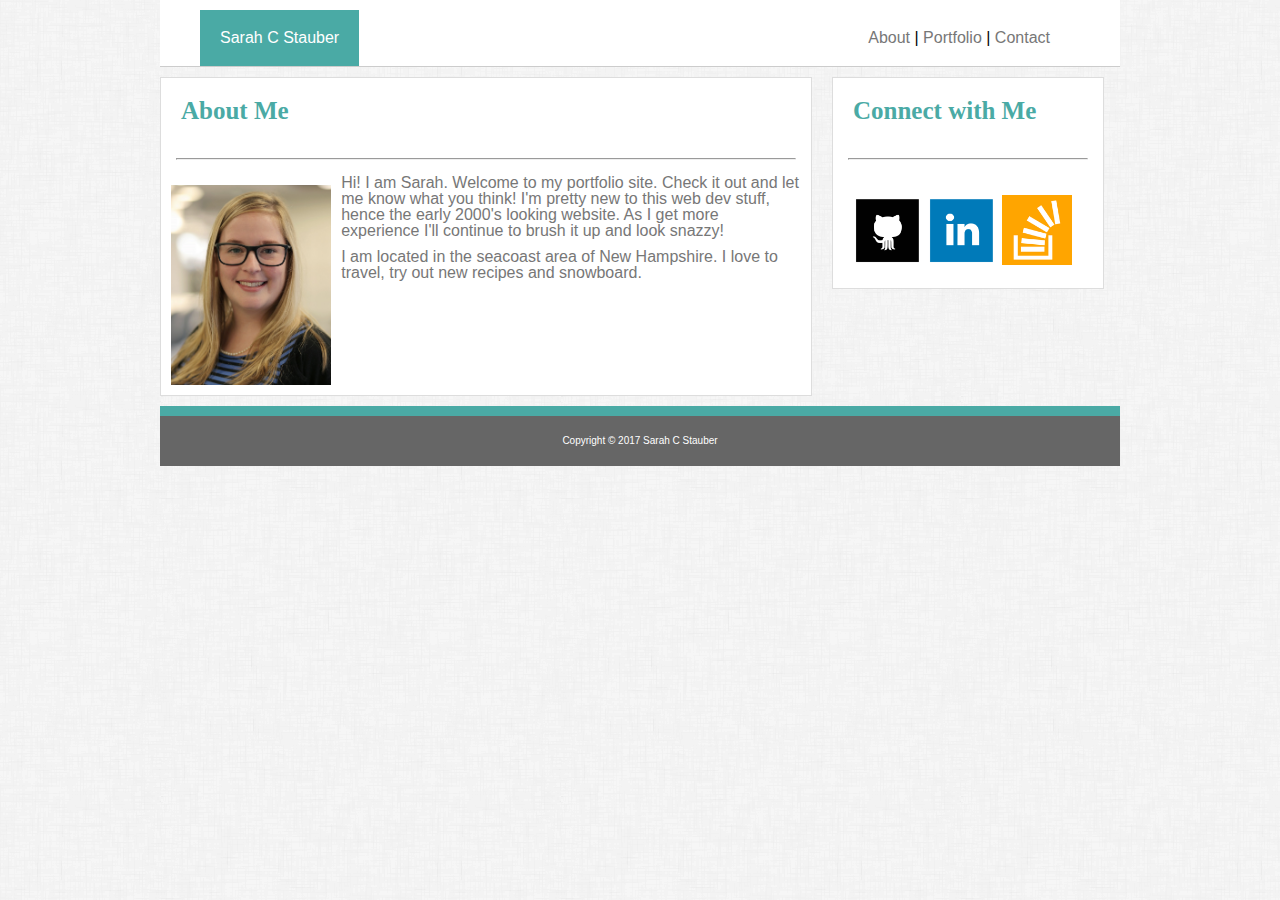
<file: index.html>
<!DOCTYPE html>
<html>
<head>
	<title>Sarah C Stauber</title>
	<link rel="stylesheet" href="assets/css/reset.css">
	<link rel="stylesheet" href="assets/css/style.css">

</head>
<body class="container">


	
		<nav class="container clearfix">
			<div class="nameNav">
				<h1>Sarah C Stauber</h1>
			</div>

			<div class="pageNav">
				<a href="index.html">About</a> |
				<a href="portfolio.html">Portfolio</a> |
				<a href="contact.html">Contact</a>
			</div>
		</nav>

		<div class="container clearfix">
			<section class="aboutMe">
				<h1 class="pageHeader">About Me</h1>
				<hr>
				<img class="headshot" src="assets/images/headshot.jpg" height="200px">
				<p>
					Hi! I am Sarah.  Welcome to my portfolio site.  Check it out and let me know what you think!  I'm pretty new to this web dev stuff, hence the early 2000's looking website.  As I get more experience I'll continue to brush it up and look snazzy!
				</p>
				<p>
					I am located in the seacoast area of New Hampshire.  I love to travel, try out new recipes and snowboard.
				</p>
				
			</section>

			<aside class="aside">
				<h1 class="pageHeader">Connect with Me</h1>
				<hr>
				<div class="connect">
					<a href="https://github.com/SCL5555" target="_blank"><img class="socialPlatforms" src="assets/images/github.png"></a>
					<a href="https://www.linkedin.com/in/sarah-stauber-lefebvre-ab329b11/" target="_blank"><img class="socialPlatforms" src="assets/images/linkedin.png"></a>
					<a href="https://stackoverflow.com/users/8779907/sarah-stauber" target="_blank"><img class="socialPlatforms" src="assets/images/stackoverflow.png"></a>
				</div>
			</aside>
		</div>
	
	<footer>
		<h4 class="copyright">Copyright &copy; 2017 Sarah C Stauber</h4>

	</footer>
	
</body>
</html>
</file>
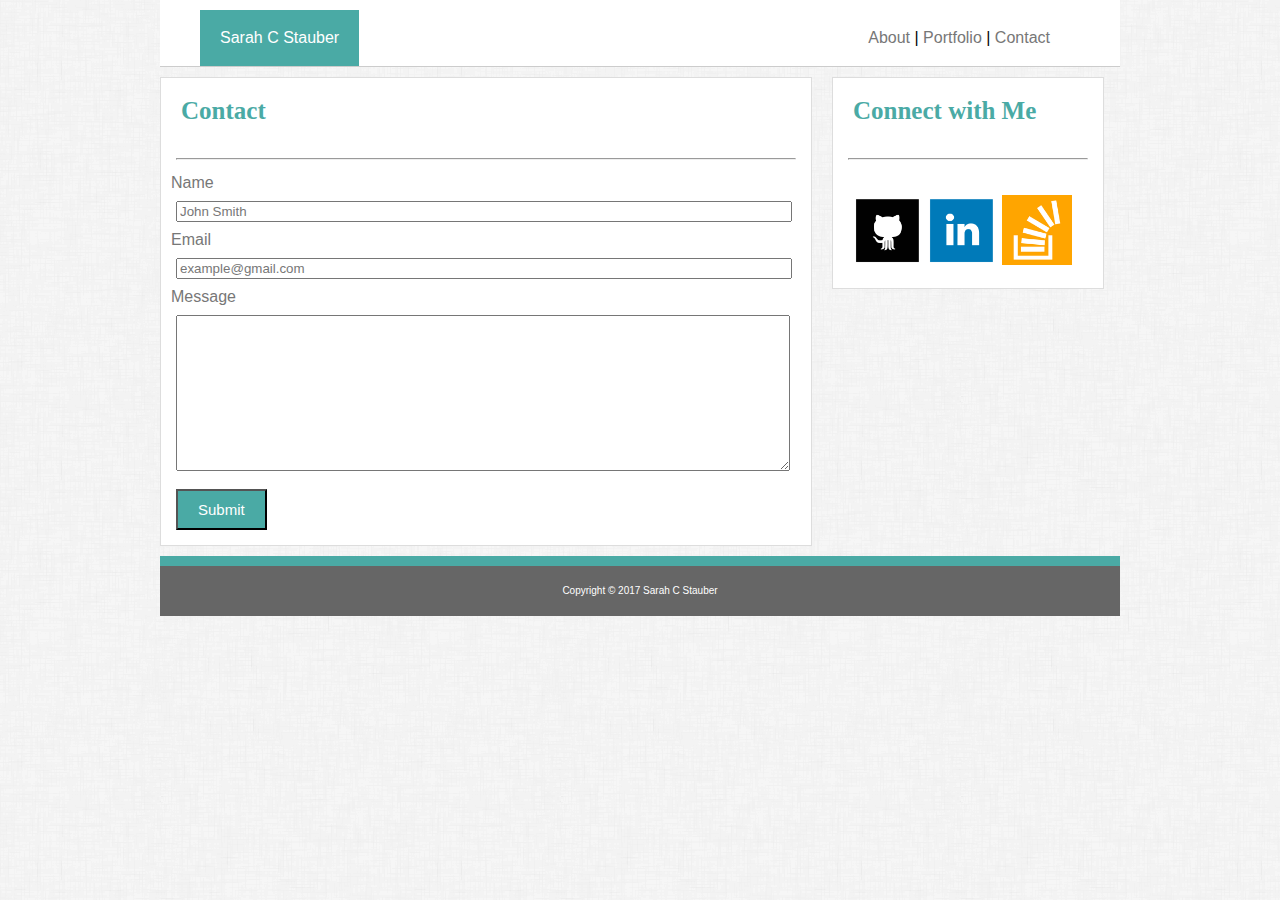
<file: contact.html>
<!DOCTYPE html>
<html>
<head>
	<title>Stauber | Contact</title>
	<link rel="stylesheet" href="assets/css/reset.css">
	<link rel="stylesheet" href="assets/css/style.css">
</head>
<body class="container">

	<nav class="container clearfix">
		<div class="nameNav">
			<h1>Sarah C Stauber</h1>
		</div>

		<div class="pageNav">
			<a href="index.html">About</a> |
			<a href="portfolio.html">Portfolio</a> |
			<a href="contact.html">Contact</a>
		</div>
	</nav>

	<div class="container clearfix">
			<section class="contact">
				<h1 class="pageHeader">Contact</h1>
				<hr>
				
				<form>
					<p>Name </p>
					<input class="formInput" type="text" name="name" value="John Smith"> <br>
					<p>Email</p>
					<input class="formInput" type="text" name="email" value="example@gmail.com"> <br>
					<p>Message</p>
					<textarea class="formInput" name="message" rows="10"></textarea><br>
					<input class="submitButton" type="submit" value="Submit">
				</form>
				
			</section>

			<aside class="aside">
				<h1 class="pageHeader">Connect with Me</h1>
				<hr>
				<div class="connect">
					<a href="https://github.com/SCL5555" target="_blank"><img class="socialPlatforms" src="assets/images/github.png"></a>
					<a href="https://www.linkedin.com/in/sarah-stauber-lefebvre-ab329b11/" target="_blank"><img class="socialPlatforms" src="assets/images/linkedin.png"></a>
					<a href="https://stackoverflow.com/users/8779907/sarah-stauber" target="_blank"><img class="socialPlatforms" src="assets/images/stackoverflow.png"></a>
				</div>
			</aside>
		</div>


	<footer>
		<h4 class="copyright">Copyright &copy; 2017 Sarah C Stauber</h4>

	</footer>
</body>
</html>
</file>
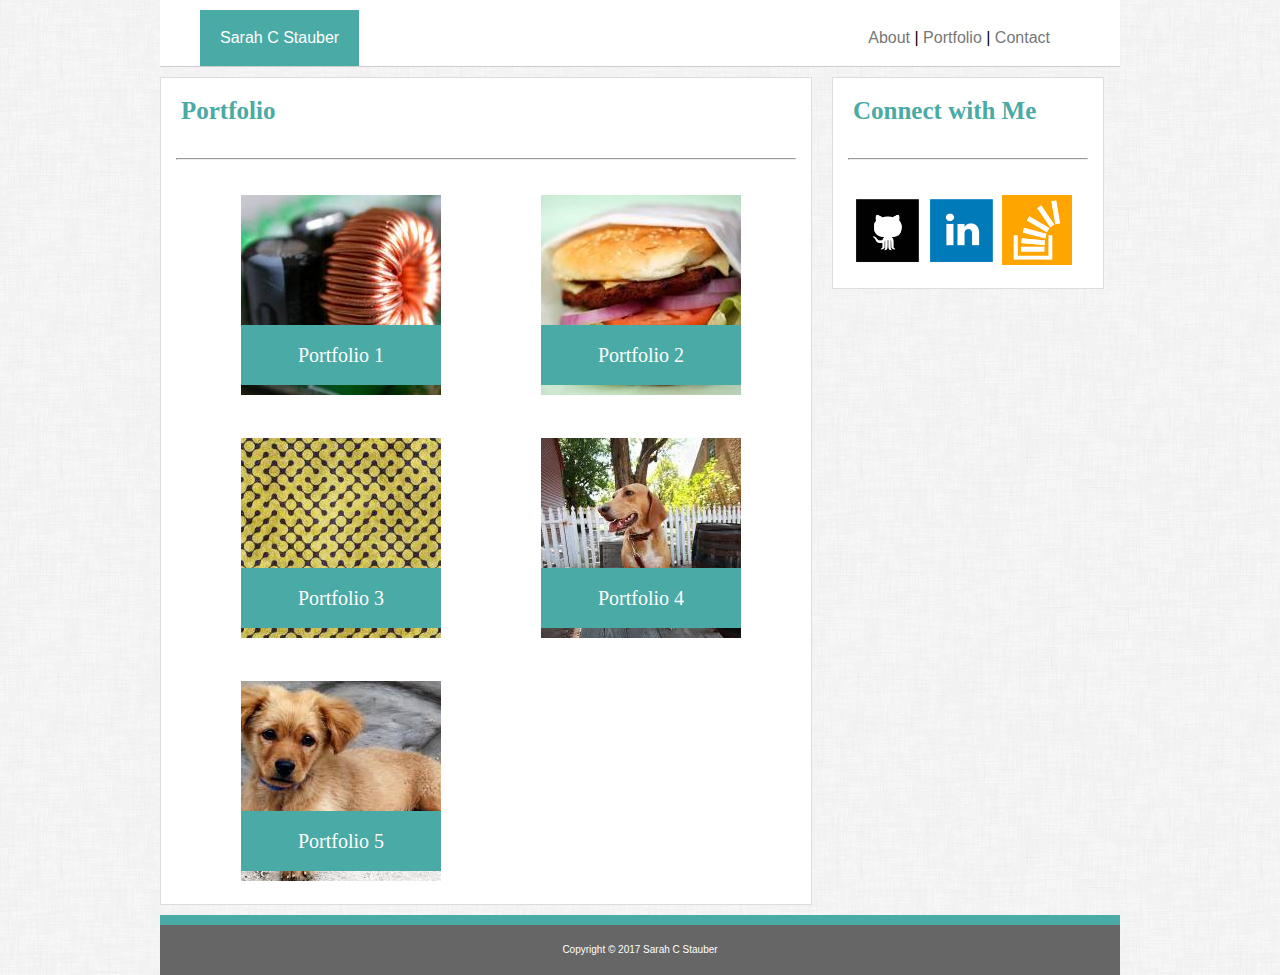
<file: portfolio.html>
<!DOCTYPE html>
<html>
<head>
	<title>Stauber | Portfolio</title>
	<link rel="stylesheet" href="assets/css/reset.css">
	<link rel="stylesheet" href="assets/css/style.css">
</head>
<body class="container">

	<nav class="container clearfix">
		<div class="nameNav">
			<h1>Sarah C Stauber</h1>
		</div>

		<div class="pageNav">
			<a href="index.html">About</a> |
			<a href="portfolio.html">Portfolio</a> |
			<a href="contact.html">Contact</a>
		</div>
	</nav>


	<div class="container clearfix">
			<section class="aboutMe">
				<h1 class="pageHeader">Portfolio</h1>
				<hr>
				<div class="portfolio">
					
					<a href="#"><img src="assets/images/portfolioImage1.jpg">
					<div class="banner">
						<h2>Portfolio 1</h2>
					</div>
					</a>

				</div>

				<div class="portfolio">
					
					<a href="#"><img src="assets/images/portfolioImage2.jpg">
					<div class="banner">
						<h2>Portfolio 2</h2>
					</div>
					</a>

				</div>

				<div class="portfolio">
					
					<a href="#"><img src="assets/images/portfolioImage3.jpg">
					<div class="banner">
						<h2>Portfolio 3</h2>
					</div>
					</a>

				</div>

				<div class="portfolio">
					
					<a href="#"><img src="assets/images/portfolioImage4.jpg">
					<div class="banner">
						<h2>Portfolio 4</h2>
					</div>
					</a>

				</div>

				<div class="portfolio">
					
					<a href="#"><img src="assets/images/portfolioImage5.jpg">
					<div class="banner">
						<h2>Portfolio 5</h2>
					</div>
					</a>

				</div>
				
			</section>

			<aside class="aside">
				<h1 class="pageHeader">Connect with Me</h1>
				<hr>
				<div class="connect">
					<a href="https://github.com/SCL5555" target="_blank"><img class="socialPlatforms" src="assets/images/github.png"></a>
					<a href="https://www.linkedin.com/in/sarah-stauber-lefebvre-ab329b11/" target="_blank"><img class="socialPlatforms" src="assets/images/linkedin.png"></a>
					<a href="https://stackoverflow.com/users/8779907/sarah-stauber" target="_blank"><img class="socialPlatforms" src="assets/images/stackoverflow.png"></a>
				</div>
			</aside>
		</div>

	<footer>
		<h4 class="copyright">Copyright &copy; 2017 Sarah C Stauber</h4>

	</footer>
</body>
</html>
</file>
<file: assets/css/style.css>
body{
	background-image: url("../images/dust_scratches.png");
	font-family: 'Arial', 'Helvetica Neue', Helvetica, sans-serif;
	width: 960px;
}

hr{
	margin: 15px;
}

nav{
	background-color: #ffffff;
	padding-top: 10px;
	margin: 20px;
	border-bottom: 1px solid #cccccc;
}

.nameNav{
	background-color: #4aaaa5;
	color: white;
	padding: 20px;
	float: left;
	margin-left: 40px;
}
a:link {
	text-decoration: none;
	color: #777777;
}
.pageNav{
	float: right;
	padding: 20px;
	margin-right: 50px;
	
}

.pageHeader{
	color: #4aaaa5;
	font-size: 25px;
	font-weight: bold;
	padding: 20px;
	font-family: 'Georgia', Times, Times New Roman, serif;
}
.container{
	width: 960px;
	margin: 0 auto;
}

.aboutMe{
	width: 650px;
	/*width: 75%*/
	float: left;
	background-color: #ffffff;
	margin: 10px 10px 10px 0px;
	/*border-color: #dddddd;*/
	border: 1px solid #dddddd;
}

.headshot{
	float: left;
	margin: 10px
}
.aside{
	width: 270px;
/*	width: 20%;*/
	float: left;
	background-color: #ffffff;
	margin: 10px 0px 10px 10px;
	border: 1px solid #dddddd;
}
.socialPlatforms{
	width: 70px;
}

.connect{
	padding: 20px;
}

p{
	margin: 10px;
	color: #777777;
}

.contact{
	width: 650px;
	/*width: 75%*/
	float: left;
	background-color: #ffffff;
	margin: 10px 10px 10px 0px;
	/*border-color: #dddddd;*/
	border: 1px solid #dddddd;
}

.formInput{
	margin-left: 15px;
	padding-right: 10px;
	width: 600px;
	color: #777777;
}

.submitButton{
	margin: 15px;
	background-color: #4aaaa5;
	color: #ffffff;
	padding: 10px 20px 10px 20px;
	font-size: 15px;
}

.portfolio{
	position: relative;
	float: left;
	margin: 20px 20px 20px 80px;
}

.banner{
	padding: 20px;
	background-color: #4aaaa5;
	width: 160px;
/*	margin-top: -80px;*/
	position: absolute;
	top:130px;
	color: #ffffff;
	font-family: 'Georgia', Times, Times New Roman, serif;
	text-align: center;
	font-size: 20px;
}

footer{
	background-color: #666666;
	color: white;
	padding: 20px;
	border-top: 10px solid #4aaaa5;
	text-align: center;
	font-size: 10px;


}
.clearfix::after{
	content: "";
	display: block;
	clear: both;
}
</file>
